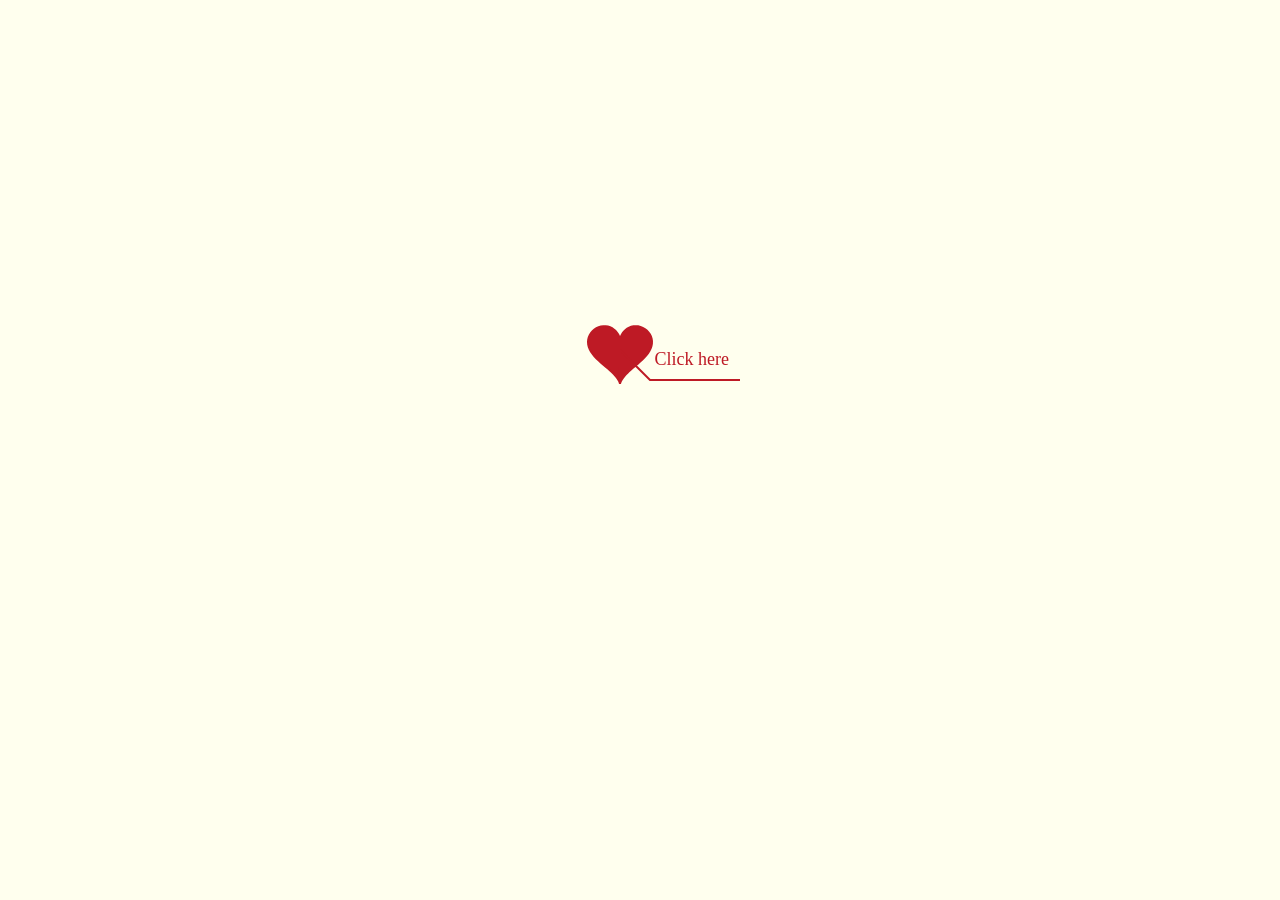
<file: index1.html>
﻿<!DOCTYPE html>
<html lang="en">
<head>
    <meta http-equiv="Content-Type" content="text/html; charset=UTF-8">
    <meta name="viewport" content="width=device-width, initial-scale=1.0">
    <title>Happy Birthday</title>
    <link type="text/css" rel="stylesheet" href="./asset/style.css">
    <script type="text/javascript" src="./asset/jquery.min.js"></script>
    <script type="text/javascript" src="./asset/jscex.min.js"></script>
    <script type="text/javascript" src="./asset/jscex-parser.js"></script>
    <script type="text/javascript" src="./asset/jscex-jit.js"></script>
    <script type="text/javascript" src="./asset/jscex-builderbase.min.js"></script>
    <script type="text/javascript" src="./asset/jscex-async.min.js"></script>
    <script type="text/javascript" src="./asset/jscex-async-powerpack.min.js"></script>
    <script type="text/javascript" src="./asset/functions.js" charset="utf-8"></script>
    <script type="text/javascript" src="./asset/love.js" charset="utf-8"></script>
</head>

<body>
    <div id="main">
        <div id="wrap">
            <div id="text" style="font-family:'Gill Sans', 'Gill Sans MT', Calibri, 'Trebuchet MS', sans-serif ;">
                <div id="code">
                    <font color="#000"><span class="say"> Dear my friend </span><br>
                        <span class="say">Hôm nay là ngày bạn đến với thế giới này, và tôi tin rằng từ giây phút ấy, mọi thứ đã bắt đầu đẹp hơn một cách kỳ diệu.<br>
                        <span class="say"></span>Chúc bạn luôn rạng rỡ như ánh nắng đầu ngày, dịu dàng như cơn gió nhẹ, và mạnh mẽ như chính trái tim biết yêu thương của bạn.<br>
                        <span class="say"></span>Cuộc sống này có thể không hoàn hảo, nhưng mong rằng mọi điều đến với bạn sẽ luôn trọn vẹn và đáng nhớ như hôm nay.<br>
                        <span class="say"> </span>Chúc bạn có một ngày thật vui và hạnh phúc <br>
                        <span class="say"> </span>Happy Birthday <br>
                        <span class="say"><span class="space"><img width="100px" height="100px" src="image/Hinh-anh-dong-chuc-mung-sinh-nhat-de-thuong.gif" alt=""><br>
                        <span class="say"><span class="space"></span> --Fuu-- </span>
                        <span class="say japan-text">愛しています</span>
                    </font>
                    </p>
                </div>
            </div>
            <canvas id="canvas" width="1100" height="680"></canvas>
        </div>

    </div>

    <audio id="myAudio" autoplay="autoplay">
        <source src="music/nhac.mp3" type="audio/mp3" />
    </audio>

</body>
<script src="./asset/script.js"></script>
<script>
        const navType = performance.getEntriesByType("navigation")[0]?.type;
    if (navType === "reload") {
        window.location.href = "index.html";
    }
</script>

</html>
</file>
<file: asset/style.css>
body {
  margin: 0;
  padding: 0;
  background: #ffe;
  font-size: 14px;
  font-family: 'Segoe UI', Tahoma, Geneva, Verdana, sans-serif;
  color: #231f20;
  overflow: auto;
}
a {
  color: #000;
  font-size: 14px;
}
#main {
  width: 100%;
}
#wrap {
  position: relative;
  margin: 0 auto;
  width: 1100px;
  height: 680px;
  margin-top: 10px;
}
#text {
  width: 400px;
  height: 425px;
  left: 60px;
  top: 80px;
  position: absolute;
}
#code {
  display: none;
  font-size: 16px;
}
#clock-box {
  position: absolute;
  left: 60px;
  top: 550px;
  font-size: 28px;
  display: none;
}
#clock-box a {
  font-size: 28px;
  text-decoration: none;
}
#clock {
  margin-left: 48px;
}
#clock .digit {
  font-size: 64px;
}
#canvas {
  margin: 0 auto;
  width: 1100px;
  height: 680px;
}
#error {
  margin: 0 auto;
  text-align: center;
  margin-top: 60px;
  display: none;
}
.hand {
  cursor: pointer;
}
.say {
  margin-left: 5px;
}
.space {
  margin-right: 150px;
}
.japan-text {
    display: block;
    text-align: center;
    font-size: 1em;
    font-weight: bold;
    color: #000000;
    margin-top: 20px;
    letter-spacing: 0.05em;
}
</file>
